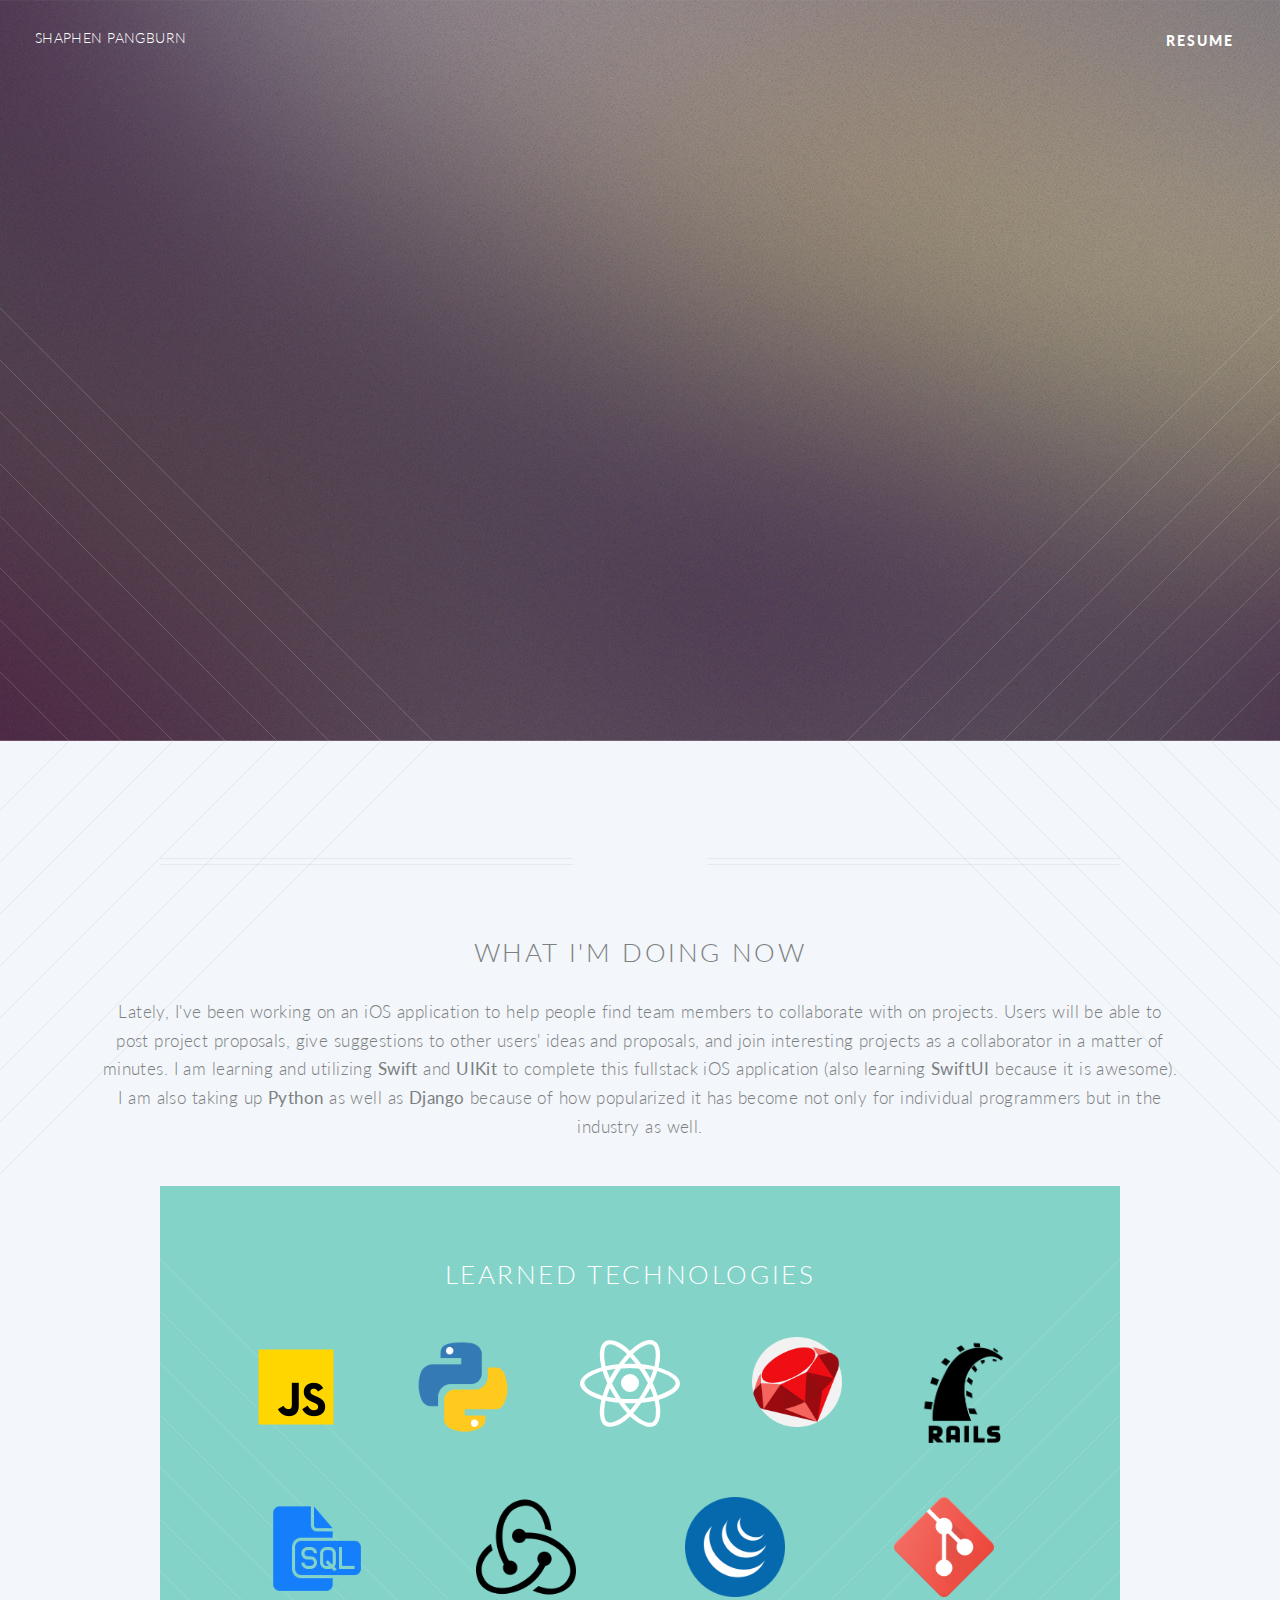
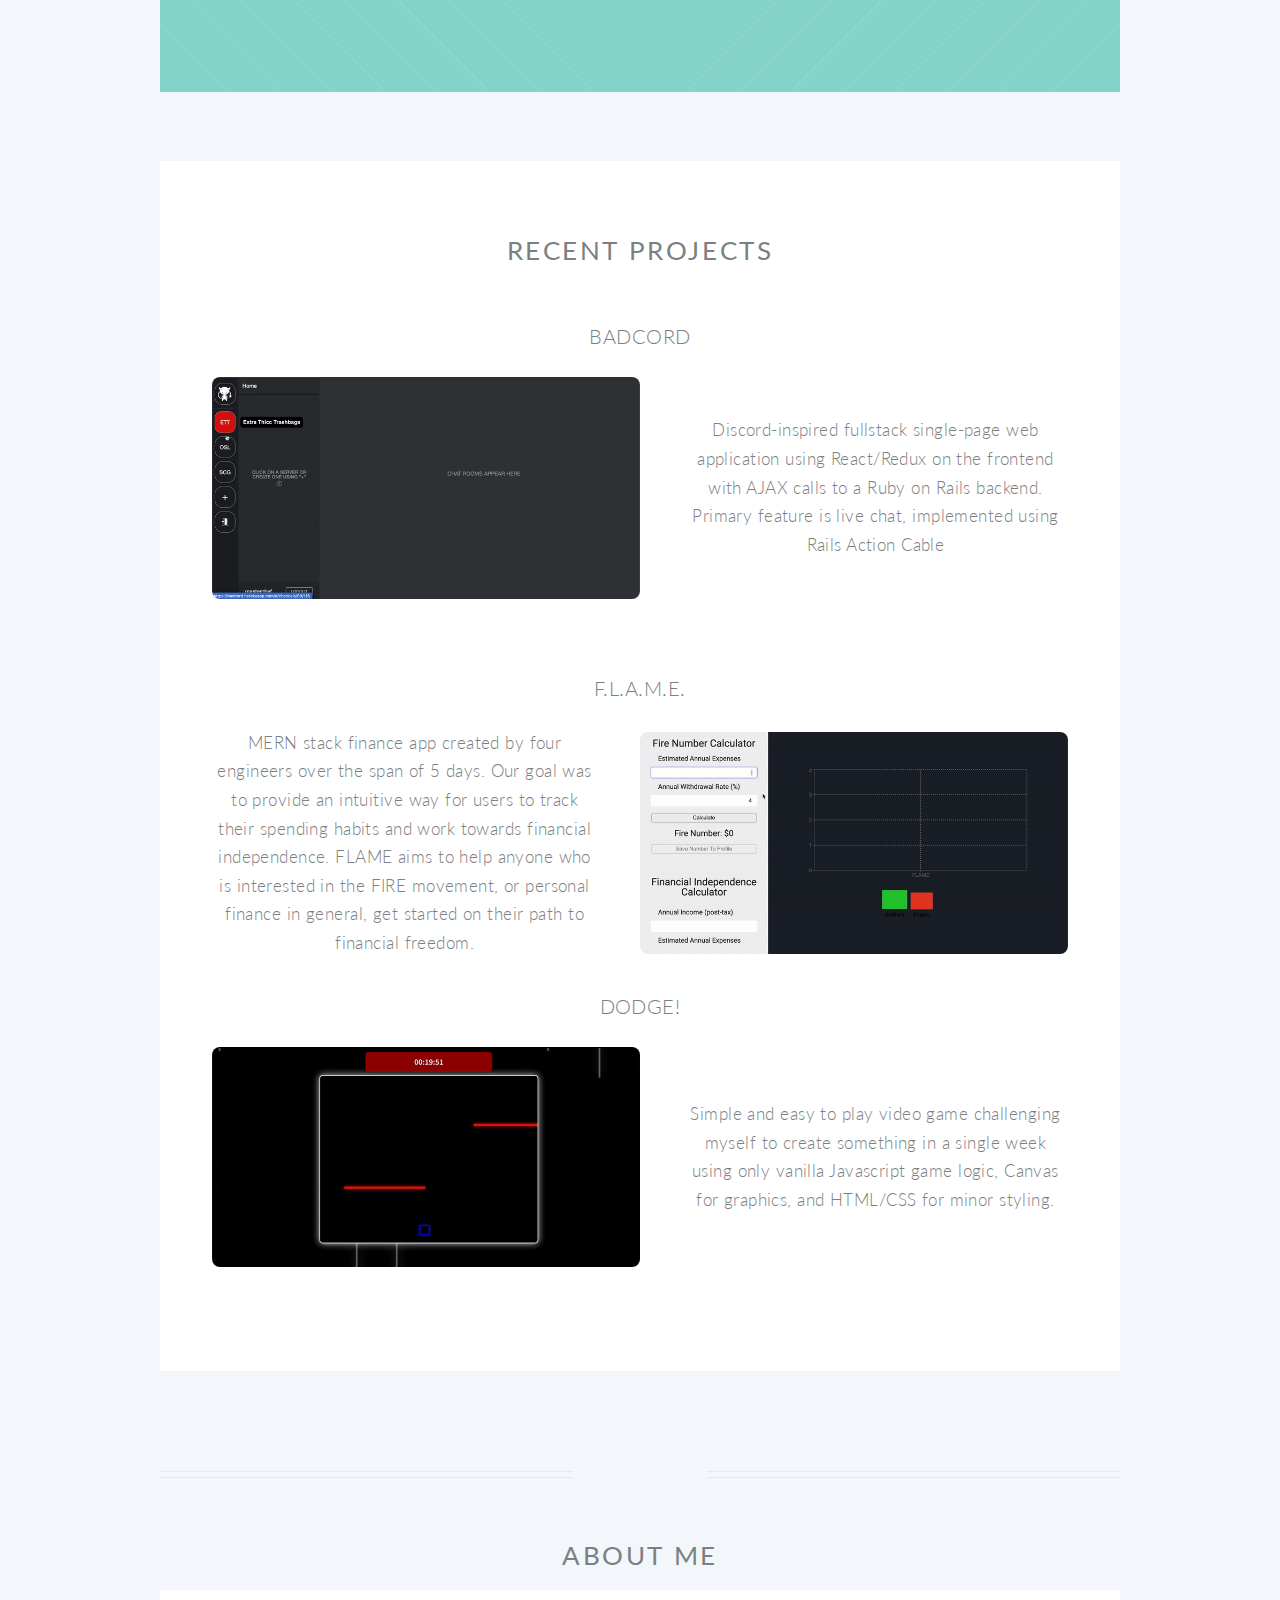
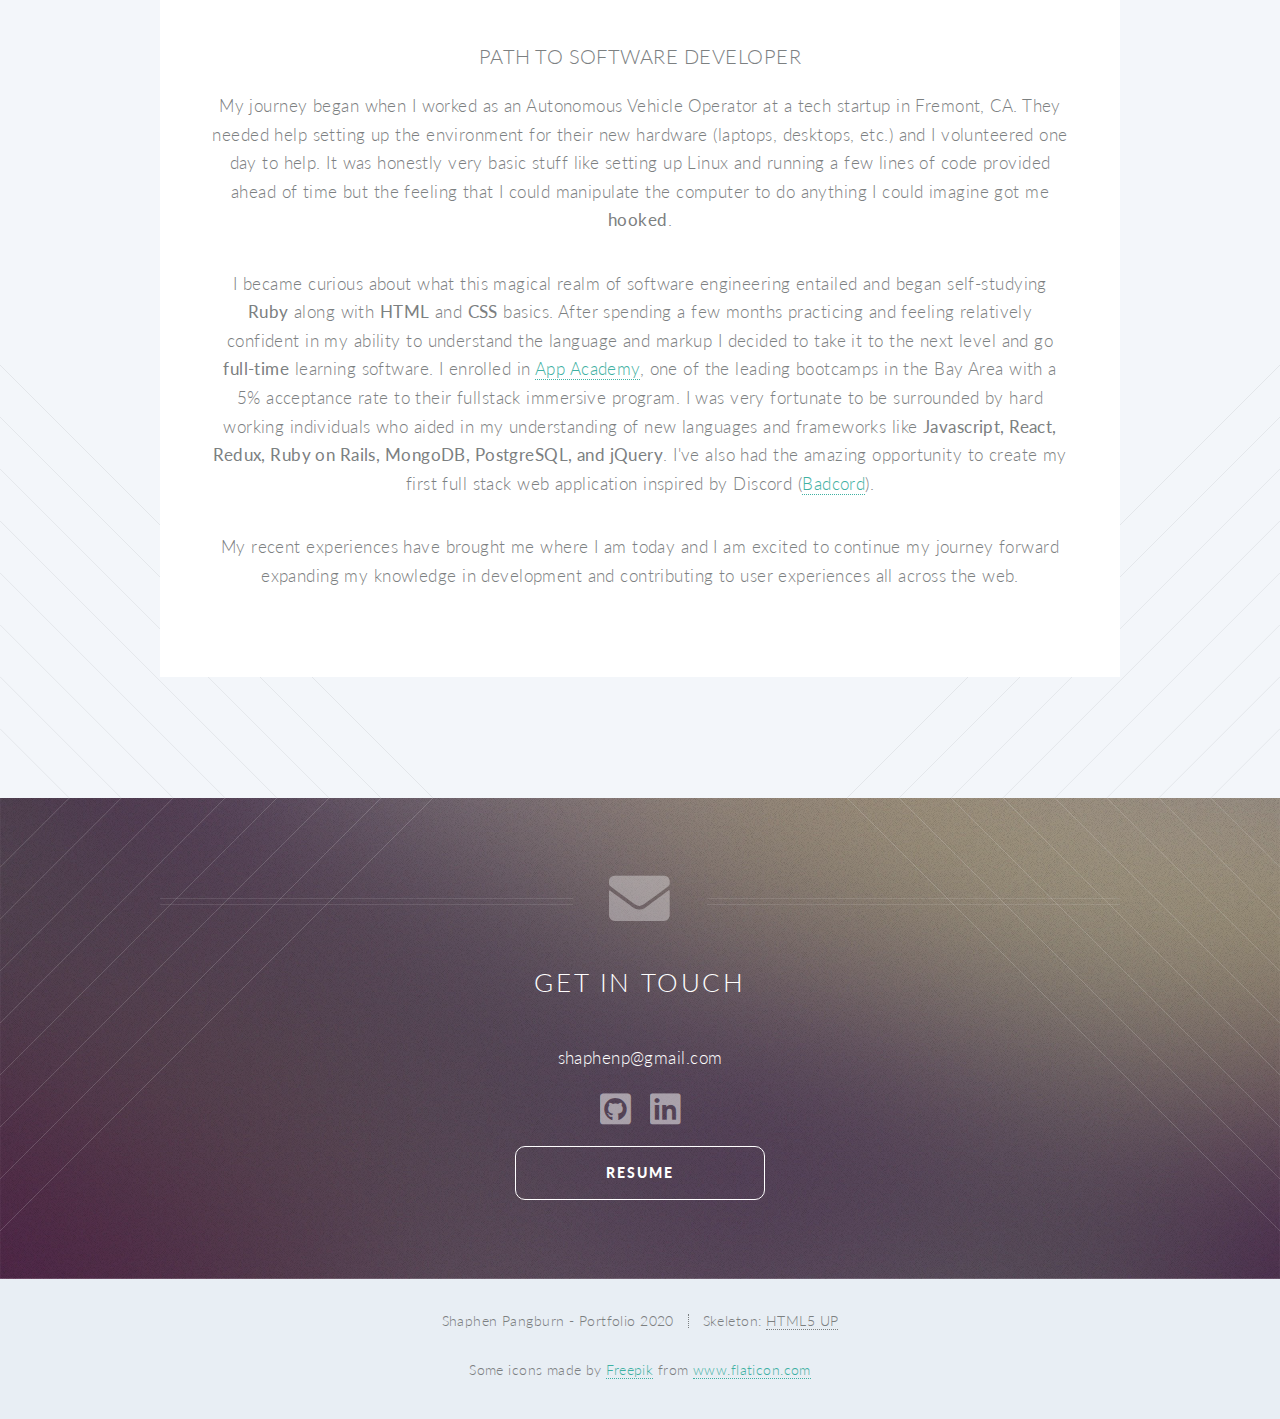
<file: index.html>
<!DOCTYPE HTML>
<html>
	<head>
		<title>Shaphen - Portfolio</title>
		<meta charset="utf-8" />
		<meta prefix="og: http://ogp.me/ns#" property="og:image" content="images/gifs/preview.gif" />
		<meta name="viewport" content="width=device-width, initial-scale=1, user-scalable=no" />
		<link rel="stylesheet" href="assets/css/main.css" />
		<link rel="stylesheet" href="assets/css/animations.css" />
		<link rel="stylesheet" href="https://cdnjs.cloudflare.com/ajax/libs/animate.css/4.0.0/animate.min.css" />
		<script src="https://ajax.googleapis.com/ajax/libs/jquery/3.5.1/jquery.min.js"></script>
		<noscript><link rel="stylesheet" href="assets/css/noscript.css" /></noscript>
	</head>
	<body class="index is-preload">
		<div id="page-wrapper">

			<!-- Header -->
				<header id="header" class="alt">
					<h1 id="logo"><a href="index.html"><span>Shaphen Pangburn</span></a></h1>
					<nav id="nav">
						<ul>
							<li><a href="https://drive.google.com/file/d/1FP2i3u7iIRhFswHuxL4iNy08w7GHtMGb/view?usp=sharing" target="_blank" class="button primary">Resume</a></li>
						</ul>
					</nav>
				</header>

			<!-- Banner -->
				<section id="banner">
					<div class="inner">

						<header>
							<h2>Software Developer</h2>
						</header>
						<div id="profile-content">
							<img id="profile-pic" src="images/portrait/profile.jpg" alt="profile">

							<p id="profile-description">Based in the San Francisco Bay Area. Specialized in frontend-related development such as React, Redux, Javascript, HTML and CSS. Loves dogs with a passion</p>
						</div>
						<footer>
							<ul class="buttons stacked">
								<li><a href="#main" class="button fit scrolly">Tell Me More</a></li>
							</ul>
						</footer>

					</div>

				</section>

			<!-- Main -->
				<article id="main">

					<header class="special container">
					</header>
					<div id="what-now-description">
						<h2 id="what-now1">What I'm doing now</h2>
						<p id="what-now2">Lately, I've been working on an iOS application to help people find team members to collaborate with on projects. Users will be able to post project proposals, 
							give suggestions to other users' ideas and proposals, and join interesting projects as a collaborator in a matter of minutes. 
							I am learning and utilizing <strong>Swift</strong> and <strong>UIKit</strong> to complete this fullstack iOS application (also learning <strong>SwiftUI</strong> because it is awesome). 
							I am also taking up <strong>Python</strong> as well as <strong>Django</strong> because of how popularized it has become not only for individual programmers but in the industry as well.</p>
					</div>

					<!-- One -->
						<section class="wrapper style2 container special-alt">
							<div class="row gtr-50">
								<div class="col-8 col-12-narrower">

									<header>
										<h2 id="technologies-text">Learned Technologies</h2>
									</header>
									<ul id="tech-list" class="featured-icons">
										<li id="tech-list-item">
											<img id="image-icon2" src="images/icons/icons8-javascript-100.png"></img>
											<div id="skill-box">
												<p id="skill-name">Javascript</p>
											</div>
										</li>
										<li id="tech-list-item">
											<img id="image-icon2" src="images/icons/python.png"></img>
											<div id="skill-box">
												<p id="skill-name">Python</p>
											</div>
										</li>
										<li id="tech-list-item">
											<span id="favicon" class="fab fa-react"></span>
											<div id="skill-box">
												<p id="skill-name">React</p>
											</div>
										</li>
										<li id="tech-list-item">
											<img id="image-icon" src="images/icons/ruby.png"></img>
											<div id="skill-box">
												<p id="skill-name">Ruby</p>
											</div>
										</li>
										<li id="tech-list-item">
											<img id="image-icon" src="images/icons/ruby_on_rails.png"></img>
											<div id="skill-box">
												<p id="skill-name">Ruby on Rails</p>
											</div>
										</li>
									</ul>
									<ul id="tech-list2" class="featured-icons">
										<li id="tech-list-item">
											<img id="image-icon2" src="images/icons/sql.png"></img>
											<div id="skill-box">
												<p id="skill-name">SQL</p>
											</div>
										</li>
										<li id="tech-list-item">
											<img id="image-icon2" src="images/icons/redux.png"></img>
											<div id="skill-box">											
												<p id="skill-name">Redux</p>
											</div>
										</li>
										<li id="tech-list-item">
											<img id="image-icon2" src="images/icons/jquery.png"></img>
											<div id="skill-box">											
												<p id="skill-name">jQuery</p>
											</div>
										</li>
										<li id="tech-list-item">
											<img id="image-icon2" src="images/icons/git.png"></img>
											<div id="skill-box">											
												<p id="skill-name">Git</p>
											</div>
										</li>
									</ul>
								</div>
							</div>
						</section>

					<!-- Three -->
						<section class="wrapper style3 container special">

							<header class="major">
								<h2><strong>Recent Projects</strong></h2>
							</header>

							<div class="row">
								<div class="col-6 col-12-narrower">
									<header id="project-header">
										<h3>Badcord</h3>
									</header>
									<section id="project-box">
										<a href="https://badcord.herokuapp.com/" target="_blank" id="first-project" class="image featured"><img id="project-image" src="images/gifs/badcord.gif" alt="" /></a>
										<p id="project-text" class="first-project-text">
											Discord-inspired fullstack single-page web application using React/Redux on the frontend 
											with AJAX calls to a Ruby on Rails backend. Primary feature is live chat, implemented using Rails Action Cable
										</p>
									</section>
								</div>
								<div class="col-6 col-12-narrower">
									<header id="project-header">
										<h3>F.L.A.M.E.</h3>
									</header>
									<section id="project-box-switch">
										<a href="https://blooming-castle-18262.herokuapp.com/" target="_blank" id="second-project" class="image featured"><img id="project-image" src="images/gifs/flame.gif" alt="" /></a>
											<p id="project-text" class="second-project-text">
												MERN stack finance app created by four engineers over the span of 5 days. Our goal was to provide an intuitive way for
												users to track their spending habits and work towards financial independence. FLAME aims to help anyone who is
												interested in the FIRE movement, or personal finance in general, get started on their path to financial freedom.
											</p>
									</section>

								</div>
							</div>
							<div class="row">
								<div class="col-6 col-12-narrower">

									<header id="project-header">
										<h3>Dodge!</h3>
									</header>
									<section id="project-box">
										<a href="https://shaphen.github.io/Dodge/" target="_blank" id="third-project" class="image featured"><img id="project-image" src="images/gifs/dodge.gif" alt="" /></a>
										<p id="project-text" class="third-project-text">
											Simple and easy to play video game challenging myself to create something in a single week using 
											only vanilla Javascript game logic, Canvas for graphics, and HTML/CSS for minor styling.
										</p>
									</section>

								</div>
							</div>
						</section>

						<header class="special container">
							<h2 id="about-me-title"><strong>About Me</strong></h2>
						</header>
						
						<!-- One -->
						<section class="wrapper style4 container">
						
							<!-- Content -->
							<div class="content">
								<section id="about-section">
									<header>
										<h3>Path to Software Developer</h3>
									</header>
									<p id="about-section1">My journey began when I worked as an Autonomous Vehicle Operator at a tech startup in Fremont, CA. They needed
										help setting up the environment for their new hardware (laptops, desktops, etc.) and I volunteered one day to
										help. It was honestly very basic stuff like setting up Linux and running a few lines of code provided ahead of
										time but the feeling that I could manipulate the computer to do anything I could imagine got me
										<strong>hooked</strong>.</p>
									<p id="about-section2">I became curious about what this magical realm of software engineering entailed and began self-studying
										<strong>Ruby</strong> along with <strong>HTML</strong> and <strong>CSS</strong> basics. After spending a few
										months practicing and feeling relatively confident in my ability to understand the language and markup I decided
										to take it to the next level and go <strong>full-time</strong> learning software. I enrolled in <a href="https://www.appacademy.io/" target="_blank">App Academy</a>, one
										of the leading bootcamps in the Bay Area with a 5% acceptance rate to their fullstack immersive program. I was
										very fortunate to be surrounded by hard working individuals who aided in my understanding of new languages and
										frameworks like <strong>Javascript, React, Redux, Ruby on Rails, MongoDB, PostgreSQL, and jQuery</strong>. I've
										also had the amazing opportunity to create my first full stack web application inspired by Discord (<a
											href="https://github.com/Shaphen/Badcord" target="_blank">Badcord</a>).</p>
									<p id="about-section3">My recent experiences have brought me where I am today and I am excited to continue my journey forward
										expanding my knowledge in development and contributing to user experiences all across the web.</p>
								</section>
							</div>
						
						</section>
				</article>

			<!-- CTA -->
				<section id="cta">

					<header class="special container">
							<span class="icon solid fa-envelope"></span>
							<h2>Get In Touch</h2>
					</header>

					<footer>
						<ul class="buttons" id="footer-contact">
							<li id="email-footer">shaphenp@gmail.com</li>
							<br>
							<li id="git-footer"><a id="git-link" href="https://github.com/Shaphen" target="_blank" class="social-link fab fa-github-square"></a></li>
							<li id="linked-footer"><a id="linked-link" href="https://www.linkedin.com/in/shaphen/" target="_blank" class="social-link fab fa-linkedin"></a></li>
							<li id="resume-footer"><a id="resume-link" href="https://drive.google.com/file/d/1aPGfpKbNZCLg81075Ts77S75vUp10yp1/view?usp=sharing" target="_blank" class="button primary">Resume</a></li>
						</ul>
					</footer>

				</section>

			<!-- Footer -->
				<footer id="footer">
					<!-- <details> -->
						<ul class="copyright">
							<li>Shaphen Pangburn - Portfolio 2020</li><li>Skeleton: <a href="http://html5up.net" target="_blank">HTML5 UP</a></li>
						</ul>
						<div id="freepik-credit">Some icons made by <a href="https://www.flaticon.com/authors/freepik" target="_blank" title="Freepik">Freepik</a> from <a
							href="https://www.flaticon.com/" target="_blank" title="Flaticon">www.flaticon.com</a></div>
					<!-- </details> -->
				</footer>

		</div>

		<!-- Scripts -->
			<script src="assets/js/jquery.min.js"></script>
			<script src="assets/js/jquery.dropotron.min.js"></script>
			<script src="assets/js/jquery.scrolly.min.js"></script>
			<script src="assets/js/jquery.scrollex.min.js"></script>
			<script src="assets/js/browser.min.js"></script>
			<script src="assets/js/breakpoints.min.js"></script>
			<script src="assets/js/util.js"></script>
			<script src="assets/js/main.js"></script>
			<script src="assets/js/animations.js"></script>

	</body>
</html>
</file>
<file: assets/css/animations.css>
.slide-right {
  animation: fadeInLeft;
  animation-duration: 0.8s;
}

.slide-left {
  animation: fadeInRight;
  animation-duration: 0.8s;
}

.fade-in {
  animation: fadeIn;
  animation-duration: 2s;
}

.fade-in-about {
  animation: fadeIn;
  animation-duration: 1s;
}

.fade-in-slower {
  animation: fadeIn;
  animation-duration: 2s;
}

.fade-in-bottom {
  animation: fadeInUp;
  animation-duration: 1s;
}

.zoom {
  animation: zoomIn;
  animation-duration: 1s;
}
</file>
<file: assets/css/noscript.css>
/*
	Twenty by HTML5 UP
	html5up.net | @ajlkn
	Free for personal and commercial use under the CCA 3.0 license (html5up.net/license)
*/

/* Banner */

	#banner .inner {
		opacity: 1;
	}
</file>
<file: assets/css/main.css>
@import url("fontawesome-all.min.css");
@import url("https://fonts.googleapis.com/css?family=Lato:300,400,900");

/*
	Twenty by HTML5 UP
	html5up.net | @ajlkn
	Free for personal and commercial use under the CCA 3.0 license (html5up.net/license)
*/

html, body, div, span, applet, object,
iframe, h1, h2, h3, h4, h5, h6, p, blockquote,
pre, a, abbr, acronym, address, big, cite,
code, del, dfn, em, img, ins, kbd, q, s, samp,
small, strike, strong, sub, sup, tt, var, b,
u, i, center, dl, dt, dd, ol, ul, li, fieldset,
form, label, legend, table, caption, tbody,
tfoot, thead, tr, th, td, article, aside,
canvas, details, embed, figure, figcaption,
footer, header, hgroup, menu, nav, output, ruby,
section, summary, time, mark, audio, video {
	margin: 0;
	padding: 0;
	border: 0;
	font-size: 100%;
	font: inherit;
	vertical-align: baseline;}

article, aside, details, figcaption, figure,
footer, header, hgroup, menu, nav, section {
	display: block;}

body {
	line-height: 1;
}

ol, ul {
	list-style: none;
}

blockquote, q {
	quotes: none;
}

	blockquote:before, blockquote:after, q:before, q:after {
		content: '';
		content: none;
	}

table {
	border-collapse: collapse;
	border-spacing: 0;
}

body {
	-webkit-text-size-adjust: none;
}

mark {
	background-color: transparent;
	color: inherit;
}

input::-moz-focus-inner {
	border: 0;
	padding: 0;
}

input, select, textarea {
	-moz-appearance: none;
	-webkit-appearance: none;
	-ms-appearance: none;
	appearance: none;
}

/* Basic */

	html {
		box-sizing: border-box;
	}

	*, *:before, *:after {
		box-sizing: inherit;
	}

	body {
		background: #f3f6fa;
	}

		body.is-preload *, body.is-preload *:before, body.is-preload *:after {
			-moz-animation: none !important;
			-webkit-animation: none !important;
			-ms-animation: none !important;
			animation: none !important;
			-moz-transition: none !important;
			-webkit-transition: none !important;
			-ms-transition: none !important;
			transition: none !important;
		}

	body, input, select, textarea {
		color: #7c8081;
		font-family: 'Lato', sans-serif;
		font-size: 15pt;
		font-weight: 300;
		letter-spacing: 0.025em;
		line-height: 1.75em;
	}

	a {
		-moz-transition: color 0.2s ease-in-out, border-color 0.2s ease-in-out, background-color 0.2s ease-in-out;
		-webkit-transition: color 0.2s ease-in-out, border-color 0.2s ease-in-out, background-color 0.2s ease-in-out;
		-ms-transition: color 0.2s ease-in-out, border-color 0.2s ease-in-out, background-color 0.2s ease-in-out;
		transition: color 0.2s ease-in-out, border-color 0.2s ease-in-out, background-color 0.2s ease-in-out;
		color: #3fb1a3;
		text-decoration: none;
		border-bottom: dotted 1px;
	}

		a:hover {
			border-bottom-color: transparent;
		}

	strong, b {
		font-weight: 400;
	}

	p, ul, ol, dl, table, blockquote {
		margin: 0 0 2em 0;
	}

	h1, h2, h3, h4, h5, h6 {
		color: inherit;
		font-weight: 300;
		line-height: 1.75em;
		margin-bottom: 1em;
		text-transform: uppercase;
	}

		h1 a, h2 a, h3 a, h4 a, h5 a, h6 a {
			color: inherit;
			text-decoration: none;
			border: 0;
		}

	h2 {
		font-size: 1.5em;
		letter-spacing: 0.1em;
	}

	h3 {
		font-size: 1.15em;
		letter-spacing: 0.025em;
	}

	sub {
		font-size: 0.8em;
		position: relative;
		top: 0.5em;
	}

	sup {
		font-size: 0.8em;
		position: relative;
		top: -0.5em;
	}

	hr {
		border-top: solid 1px rgba(124, 128, 129, 0.2);
		border: 0;
		margin-bottom: 1.5em;
	}

	blockquote {
		border-left: solid 0.5em rgba(124, 128, 129, 0.2);
		font-style: italic;
		padding: 1em 0 1em 2em;
	}

/* Container */

	.container {
		margin: 0 auto;
		max-width: 100%;
		width: 1400px;
	}

		.container.medium {
			width: 1050px;
		}

		@media screen and (max-width: 1680px) {

			.container {
				width: 1200px;
			}

				.container.medium {
					width: 900px;
				}

		}

		@media screen and (max-width: 1280px) {

			.container {
				width: 960px;
			}

				.container.medium {
					width: 735px;
				}

		}

		@media screen and (max-width: 980px) {

			.container {
				width: 95%;
			}

				.container.medium {
					width: 71.25%;
				}

		}

		@media screen and (max-width: 840px) {

			.container {
				width: 95%;
			}

				.container.medium {
					width: 95%;
				}

		}

		@media screen and (max-width: 736px) {

			.container {
				width: 100%;
			}

				.container.medium {
					width: 100%;
				}

		}

/* Row */

	.row {
		display: flex;
		flex-wrap: wrap;
		box-sizing: border-box;
		align-items: stretch;
	}

		.row > * {
			box-sizing: border-box;
		}

		.row.gtr-uniform > * > :last-child {
			margin-bottom: 0;
		}

		.row.aln-left {
			justify-content: flex-start;
		}

		.row.aln-center {
			justify-content: center;
		}

		.row.aln-right {
			justify-content: flex-end;
		}

		.row.aln-top {
			align-items: flex-start;
		}

		.row.aln-middle {
			align-items: center;
		}

		.row.aln-bottom {
			align-items: flex-end;
		}

		.row > .imp {
			order: -1;
		}

		.row > .col-1 {
			width: 8.33333%;
		}

		.row > .off-1 {
			margin-left: 8.33333%;
		}

		.row > .col-2 {
			width: 16.66667%;
		}

		.row > .off-2 {
			margin-left: 16.66667%;
		}

		.row > .col-3 {
			width: 25%;
		}

		.row > .off-3 {
			margin-left: 25%;
		}

		.row > .col-4 {
			width: 33.33333%;
		}

		.row > .off-4 {
			margin-left: 33.33333%;
		}

		.row > .col-5 {
			width: 41.66667%;
		}

		.row > .off-5 {
			margin-left: 41.66667%;
		}

		.row > .col-6 {
			width: 100%;
		}

		.row > .off-6 {
			margin-left: 50%;
		}

		.row > .col-7 {
			width: 58.33333%;
		}

		.row > .off-7 {
			margin-left: 58.33333%;
		}

		.row > .col-8 {
			width: 66.66667%;
		}

		.row > .off-8 {
			margin-left: 66.66667%;
		}

		.row > .col-9 {
			width: 75%;
		}

		.row > .off-9 {
			margin-left: 75%;
		}

		.row > .col-10 {
			width: 83.33333%;
		}

		.row > .off-10 {
			margin-left: 83.33333%;
		}

		.row > .col-11 {
			width: 91.66667%;
		}

		.row > .off-11 {
			margin-left: 91.66667%;
		}

		.row > .col-12 {
			width: 100%;
		}

		.row > .off-12 {
			margin-left: 100%;
		}

		.row.gtr-0 {
			margin-top: 0px;
			margin-left: 0px;
		}

			.row.gtr-0 > * {
				padding: 0px 0 0 0px;
			}

			.row.gtr-0.gtr-uniform {
				margin-top: 0px;
			}

				.row.gtr-0.gtr-uniform > * {
					padding-top: 0px;
				}

		.row.gtr-25 {
			margin-top: -12.5px;
			margin-left: -12.5px;
		}

			.row.gtr-25 > * {
				padding: 12.5px 0 0 12.5px;
			}

			.row.gtr-25.gtr-uniform {
				margin-top: -12.5px;
			}

				.row.gtr-25.gtr-uniform > * {
					padding-top: 12.5px;
				}

		.row.gtr-50 {
			margin-top: -25px;
			margin-left: -25px;
		}

			.row.gtr-50 > * {
				width: 100%;
				padding: 25px 0 0 25px;
			}

			.row.gtr-50.gtr-uniform {
				margin-top: -25px;
			}

				.row.gtr-50.gtr-uniform > * {
					padding-top: 25px;
				}

		.row {
			margin-top: -50px;
			margin-left: -50px;
		}

			.row > * {
				padding: 50px 0 0 50px;
			}

			.row.gtr-uniform {
				margin-top: -50px;
			}

				.row.gtr-uniform > * {
					padding-top: 50px;
				}

		.row.gtr-150 {
			margin-top: -75px;
			margin-left: -75px;
		}

			.row.gtr-150 > * {
				padding: 75px 0 0 75px;
			}

			.row.gtr-150.gtr-uniform {
				margin-top: -75px;
			}

				.row.gtr-150.gtr-uniform > * {
					padding-top: 75px;
				}

		.row.gtr-200 {
			margin-top: -100px;
			margin-left: -100px;
		}

			.row.gtr-200 > * {
				padding: 100px 0 0 100px;
			}

			.row.gtr-200.gtr-uniform {
				margin-top: -100px;
			}

				.row.gtr-200.gtr-uniform > * {
					padding-top: 100px;
				}

		@media screen and (max-width: 1680px) {

			.row {
				display: flex;
				flex-wrap: wrap;
				box-sizing: border-box;
				align-items: stretch;
			}

				.row > * {
					box-sizing: border-box;
				}

				.row.gtr-uniform > * > :last-child {
					margin-bottom: 0;
				}

				.row.aln-left {
					justify-content: flex-start;
				}

				.row.aln-center {
					justify-content: center;
				}

				.row.aln-right {
					justify-content: flex-end;
				}

				.row.aln-top {
					align-items: flex-start;
				}

				.row.aln-middle {
					align-items: center;
				}

				.row.aln-bottom {
					align-items: flex-end;
				}

				.row > .imp-wide {
					order: -1;
				}

				.row > .col-1-wide {
					width: 8.33333%;
				}

				.row > .off-1-wide {
					margin-left: 8.33333%;
				}

				.row > .col-2-wide {
					width: 16.66667%;
				}

				.row > .off-2-wide {
					margin-left: 16.66667%;
				}

				.row > .col-3-wide {
					width: 25%;
				}

				.row > .off-3-wide {
					margin-left: 25%;
				}

				.row > .col-4-wide {
					width: 33.33333%;
				}

				.row > .off-4-wide {
					margin-left: 33.33333%;
				}

				.row > .col-5-wide {
					width: 41.66667%;
				}

				.row > .off-5-wide {
					margin-left: 41.66667%;
				}

				.row > .col-6-wide {
					width: 50%;
				}

				.row > .off-6-wide {
					margin-left: 50%;
				}

				.row > .col-7-wide {
					width: 58.33333%;
				}

				.row > .off-7-wide {
					margin-left: 58.33333%;
				}

				.row > .col-8-wide {
					width: 66.66667%;
				}

				.row > .off-8-wide {
					margin-left: 66.66667%;
				}

				.row > .col-9-wide {
					width: 75%;
				}

				.row > .off-9-wide {
					margin-left: 75%;
				}

				.row > .col-10-wide {
					width: 83.33333%;
				}

				.row > .off-10-wide {
					margin-left: 83.33333%;
				}

				.row > .col-11-wide {
					width: 91.66667%;
				}

				.row > .off-11-wide {
					margin-left: 91.66667%;
				}

				.row > .col-12-wide {
					width: 100%;
				}

				.row > .off-12-wide {
					margin-left: 100%;
				}

				.row.gtr-0 {
					margin-top: 0px;
					margin-left: 0px;
				}

					.row.gtr-0 > * {
						padding: 0px 0 0 0px;
					}

					.row.gtr-0.gtr-uniform {
						margin-top: 0px;
					}

						.row.gtr-0.gtr-uniform > * {
							padding-top: 0px;
						}

				.row.gtr-25 {
					margin-top: -10px;
					margin-left: -10px;
				}

					.row.gtr-25 > * {
						padding: 10px 0 0 10px;
					}

					.row.gtr-25.gtr-uniform {
						margin-top: -10px;
					}

						.row.gtr-25.gtr-uniform > * {
							padding-top: 10px;
						}

				.row.gtr-50 {
					margin-top: -20px;
					margin-left: -20px;
				}
				
					.row.gtr-50 > * {
						width: 100%;
						padding: 20px 0 0 20px;
					}

					.row.gtr-50.gtr-uniform {
						margin-top: -20px;
					}

						.row.gtr-50.gtr-uniform > * {
							padding-top: 20px;
						}

				.row {
					margin-top: -40px;
					margin-left: -40px;
				}

					.row > * {
						padding: 40px 0 0 40px;
					}

					.row.gtr-uniform {
						margin-top: -40px;
					}

						.row.gtr-uniform > * {
							padding-top: 40px;
						}

				.row.gtr-150 {
					margin-top: -60px;
					margin-left: -60px;
				}

					.row.gtr-150 > * {
						padding: 60px 0 0 60px;
					}

					.row.gtr-150.gtr-uniform {
						margin-top: -60px;
					}

						.row.gtr-150.gtr-uniform > * {
							padding-top: 60px;
						}

				.row.gtr-200 {
					margin-top: -80px;
					margin-left: -80px;
				}

					.row.gtr-200 > * {
						padding: 80px 0 0 80px;
					}

					.row.gtr-200.gtr-uniform {
						margin-top: -80px;
					}

						.row.gtr-200.gtr-uniform > * {
							padding-top: 80px;
						}

		}

		@media screen and (max-width: 1280px) {

			.row {
				display: flex;
				flex-wrap: wrap;
				box-sizing: border-box;
				align-items: stretch;
			}

				.row > * {
					box-sizing: border-box;
				}

				.row.gtr-uniform > * > :last-child {
					margin-bottom: 0;
				}

				.row.aln-left {
					justify-content: flex-start;
				}

				.row.aln-center {
					justify-content: center;
				}

				.row.aln-right {
					justify-content: flex-end;
				}

				.row.aln-top {
					align-items: flex-start;
				}

				.row.aln-middle {
					align-items: center;
				}

				.row.aln-bottom {
					align-items: flex-end;
				}

				.row > .imp-normal {
					order: -1;
				}

				.row > .col-1-normal {
					width: 8.33333%;
				}

				.row > .off-1-normal {
					margin-left: 8.33333%;
				}

				.row > .col-2-normal {
					width: 16.66667%;
				}

				.row > .off-2-normal {
					margin-left: 16.66667%;
				}

				.row > .col-3-normal {
					width: 25%;
				}

				.row > .off-3-normal {
					margin-left: 25%;
				}

				.row > .col-4-normal {
					width: 33.33333%;
				}

				.row > .off-4-normal {
					margin-left: 33.33333%;
				}

				.row > .col-5-normal {
					width: 41.66667%;
				}

				.row > .off-5-normal {
					margin-left: 41.66667%;
				}

				.row > .col-6-normal {
					width: 100%;
				}

				.row > .off-6-normal {
					margin-left: 50%;
				}

				.row > .col-7-normal {
					width: 58.33333%;
				}

				.row > .off-7-normal {
					margin-left: 58.33333%;
				}

				.row > .col-8-normal {
					width: 66.66667%;
				}

				.row > .off-8-normal {
					margin-left: 66.66667%;
				}

				.row > .col-9-normal {
					width: 75%;
				}

				.row > .off-9-normal {
					margin-left: 75%;
				}

				.row > .col-10-normal {
					width: 83.33333%;
				}

				.row > .off-10-normal {
					margin-left: 83.33333%;
				}

				.row > .col-11-normal {
					width: 91.66667%;
				}

				.row > .off-11-normal {
					margin-left: 91.66667%;
				}

				.row > .col-12-normal {
					width: 100%;
				}

				.row > .off-12-normal {
					margin-left: 100%;
				}

				.row.gtr-0 {
					margin-top: 0px;
					margin-left: 0px;
				}

					.row.gtr-0 > * {
						padding: 0px 0 0 0px;
					}

					.row.gtr-0.gtr-uniform {
						margin-top: 0px;
					}

						.row.gtr-0.gtr-uniform > * {
							padding-top: 0px;
						}

				.row.gtr-25 {
					margin-top: -10px;
					margin-left: -10px;
				}

					.row.gtr-25 > * {
						padding: 10px 0 0 10px;
					}

					.row.gtr-25.gtr-uniform {
						margin-top: -10px;
					}

						.row.gtr-25.gtr-uniform > * {
							padding-top: 10px;
						}

				.row.gtr-50 {
					width: 100%;
					margin-top: -20px;
					margin-left: -20px;
				}

					.row.gtr-50 > * {
						padding: 20px 0 0 20px;
						width: 100%;
					}

					.row.gtr-50.gtr-uniform {
						margin-top: -20px;
					}

						.row.gtr-50.gtr-uniform > * {
							padding-top: 20px;
						}

				.row {
					margin-top: -40px;
					margin-left: -40px;
				}

					.row > * {
						padding: 40px 0 0 40px;
					}

					.row.gtr-uniform {
						margin-top: -40px;
					}

						.row.gtr-uniform > * {
							padding-top: 40px;
						}

				.row.gtr-150 {
					margin-top: -60px;
					margin-left: -60px;
				}

					.row.gtr-150 > * {
						padding: 60px 0 0 60px;
					}

					.row.gtr-150.gtr-uniform {
						margin-top: -60px;
					}

						.row.gtr-150.gtr-uniform > * {
							padding-top: 60px;
						}

				.row.gtr-200 {
					margin-top: -80px;
					margin-left: -80px;
				}

					.row.gtr-200 > * {
						padding: 80px 0 0 80px;
					}

					.row.gtr-200.gtr-uniform {
						margin-top: -80px;
					}

						.row.gtr-200.gtr-uniform > * {
							padding-top: 80px;
						}

		}

		@media screen and (max-width: 980px) {

			.row {
				display: flex;
				flex-wrap: wrap;
				box-sizing: border-box;
				align-items: stretch;
			}

				.row > * {
					box-sizing: border-box;
				}

				.row.gtr-uniform > * > :last-child {
					margin-bottom: 0;
				}

				.row.aln-left {
					justify-content: flex-start;
				}

				.row.aln-center {
					justify-content: center;
				}

				.row.aln-right {
					justify-content: flex-end;
				}

				.row.aln-top {
					align-items: flex-start;
				}

				.row.aln-middle {
					align-items: center;
				}

				.row.aln-bottom {
					align-items: flex-end;
				}

				.row > .imp-narrow {
					order: -1;
				}

				.row > .col-1-narrow {
					width: 8.33333%;
				}

				.row > .off-1-narrow {
					margin-left: 8.33333%;
				}

				.row > .col-2-narrow {
					width: 16.66667%;
				}

				.row > .off-2-narrow {
					margin-left: 16.66667%;
				}

				.row > .col-3-narrow {
					width: 25%;
				}

				.row > .off-3-narrow {
					margin-left: 25%;
				}

				.row > .col-4-narrow {
					width: 33.33333%;
				}

				.row > .off-4-narrow {
					margin-left: 33.33333%;
				}

				.row > .col-5-narrow {
					width: 41.66667%;
				}

				.row > .off-5-narrow {
					margin-left: 41.66667%;
				}

				.row > .col-6-narrow {
					width: 100%;
				}

				.row > .off-6-narrow {
					margin-left: 50%;
				}

				.row > .col-7-narrow {
					width: 58.33333%;
				}

				.row > .off-7-narrow {
					margin-left: 58.33333%;
				}

				.row > .col-8-narrow {
					width: 66.66667%;
				}

				.row > .off-8-narrow {
					margin-left: 66.66667%;
				}

				.row > .col-9-narrow {
					width: 75%;
				}

				.row > .off-9-narrow {
					margin-left: 75%;
				}

				.row > .col-10-narrow {
					width: 83.33333%;
				}

				.row > .off-10-narrow {
					margin-left: 83.33333%;
				}

				.row > .col-11-narrow {
					width: 91.66667%;
				}

				.row > .off-11-narrow {
					margin-left: 91.66667%;
				}

				.row > .col-12-narrow {
					width: 100%;
				}

				.row > .off-12-narrow {
					margin-left: 100%;
				}

				.row.gtr-0 {
					margin-top: 0px;
					margin-left: 0px;
				}

					.row.gtr-0 > * {
						padding: 0px 0 0 0px;
					}

					.row.gtr-0.gtr-uniform {
						margin-top: 0px;
					}

						.row.gtr-0.gtr-uniform > * {
							padding-top: 0px;
						}

				.row.gtr-25 {
					margin-top: -7.5px;
					margin-left: -7.5px;
				}

					.row.gtr-25 > * {
						padding: 7.5px 0 0 7.5px;
					}

					.row.gtr-25.gtr-uniform {
						margin-top: -7.5px;
					}

						.row.gtr-25.gtr-uniform > * {
							padding-top: 7.5px;
						}

				.row.gtr-50 {
					margin-top: -15px;
					margin-left: -15px;
				}

					.row.gtr-50 > * {
						width: 100%;
						padding: 15px 0 0 15px;
					}

					.row.gtr-50.gtr-uniform {
						margin-top: -15px;
					}

						.row.gtr-50.gtr-uniform > * {
							padding-top: 15px;
						}

				.row {
					margin-top: -30px;
					margin-left: -30px;
				}

					.row > * {
						padding: 30px 0 0 30px;
					}

					.row.gtr-uniform {
						margin-top: -30px;
					}

						.row.gtr-uniform > * {
							padding-top: 30px;
						}

				.row.gtr-150 {
					margin-top: -45px;
					margin-left: -45px;
				}

					.row.gtr-150 > * {
						padding: 45px 0 0 45px;
					}

					.row.gtr-150.gtr-uniform {
						margin-top: -45px;
					}

						.row.gtr-150.gtr-uniform > * {
							padding-top: 45px;
						}

				.row.gtr-200 {
					margin-top: -60px;
					margin-left: -60px;
				}

					.row.gtr-200 > * {
						padding: 60px 0 0 60px;
					}

					.row.gtr-200.gtr-uniform {
						margin-top: -60px;
					}

						.row.gtr-200.gtr-uniform > * {
							padding-top: 60px;
						}

		}

		@media screen and (max-width: 840px) {

			.row {
				display: flex;
				flex-wrap: wrap;
				box-sizing: border-box;
				align-items: stretch;
			}

				.row > * {
					box-sizing: border-box;
				}

				.row.gtr-uniform > * > :last-child {
					margin-bottom: 0;
				}

				.row.aln-left {
					justify-content: flex-start;
				}

				.row.aln-center {
					justify-content: center;
				}

				.row.aln-right {
					justify-content: flex-end;
				}

				.row.aln-top {
					align-items: flex-start;
				}

				.row.aln-middle {
					align-items: center;
				}

				.row.aln-bottom {
					align-items: flex-end;
				}

				.row > .imp-narrower {
					order: -1;
				}

				.row > .col-1-narrower {
					width: 8.33333%;
				}

				.row > .off-1-narrower {
					margin-left: 8.33333%;
				}

				.row > .col-2-narrower {
					width: 16.66667%;
				}

				.row > .off-2-narrower {
					margin-left: 16.66667%;
				}

				.row > .col-3-narrower {
					width: 25%;
				}

				.row > .off-3-narrower {
					margin-left: 25%;
				}

				.row > .col-4-narrower {
					width: 33.33333%;
				}

				.row > .off-4-narrower {
					margin-left: 33.33333%;
				}

				.row > .col-5-narrower {
					width: 41.66667%;
				}

				.row > .off-5-narrower {
					margin-left: 41.66667%;
				}

				.row > .col-6-narrower {
					width: 100%;
				}

				.row > .off-6-narrower {
					margin-left: 50%;
				}

				.row > .col-7-narrower {
					width: 58.33333%;
				}

				.row > .off-7-narrower {
					margin-left: 58.33333%;
				}

				.row > .col-8-narrower {
					width: 66.66667%;
				}

				.row > .off-8-narrower {
					margin-left: 66.66667%;
				}

				.row > .col-9-narrower {
					width: 75%;
				}

				.row > .off-9-narrower {
					margin-left: 75%;
				}

				.row > .col-10-narrower {
					width: 83.33333%;
				}

				.row > .off-10-narrower {
					margin-left: 83.33333%;
				}

				.row > .col-11-narrower {
					width: 91.66667%;
				}

				.row > .off-11-narrower {
					margin-left: 91.66667%;
				}

				.row > .col-12-narrower {
					width: 100%;
				}

				.row > .off-12-narrower {
					margin-left: 100%;
				}

				.row.gtr-0 {
					margin-top: 0px;
					margin-left: 0px;
				}

					.row.gtr-0 > * {
						padding: 0px 0 0 0px;
					}

					.row.gtr-0.gtr-uniform {
						margin-top: 0px;
					}

						.row.gtr-0.gtr-uniform > * {
							padding-top: 0px;
						}

				.row.gtr-25 {
					margin-top: -7.5px;
					margin-left: -7.5px;
				}

					.row.gtr-25 > * {
						padding: 7.5px 0 0 7.5px;
					}

					.row.gtr-25.gtr-uniform {
						margin-top: -7.5px;
					}

						.row.gtr-25.gtr-uniform > * {
							padding-top: 7.5px;
						}

				.row.gtr-50 {
					margin-top: -15px;
					margin-left: -15px;
				}

					.row.gtr-50 > * {
						padding: 15px 0 0 15px;
					}

					.row.gtr-50.gtr-uniform {
						margin-top: -15px;
					}

						.row.gtr-50.gtr-uniform > * {
							padding-top: 15px;
						}

				.row {
					margin-top: -30px;
					margin-left: -30px;
				}

					.row > * {
						padding: 30px 0 0 30px;
					}

					.row.gtr-uniform {
						margin-top: -30px;
					}

						.row.gtr-uniform > * {
							padding-top: 30px;
						}

				.row.gtr-150 {
					margin-top: -45px;
					margin-left: -45px;
				}

					.row.gtr-150 > * {
						padding: 45px 0 0 45px;
					}

					.row.gtr-150.gtr-uniform {
						margin-top: -45px;
					}

						.row.gtr-150.gtr-uniform > * {
							padding-top: 45px;
						}

				.row.gtr-200 {
					margin-top: -60px;
					margin-left: -60px;
				}

					.row.gtr-200 > * {
						padding: 60px 0 0 60px;
					}

					.row.gtr-200.gtr-uniform {
						margin-top: -60px;
					}

						.row.gtr-200.gtr-uniform > * {
							padding-top: 60px;
						}

		}

		@media screen and (max-width: 736px) {

			.row {
				display: flex;
				flex-wrap: wrap;
				box-sizing: border-box;
				align-items: stretch;
			}

				.row > * {
					box-sizing: border-box;
				}

				.row.gtr-uniform > * > :last-child {
					margin-bottom: 0;
				}

				.row.aln-left {
					justify-content: flex-start;
				}

				.row.aln-center {
					justify-content: center;
				}

				.row.aln-right {
					justify-content: flex-end;
				}

				.row.aln-top {
					align-items: flex-start;
				}

				.row.aln-middle {
					align-items: center;
				}

				.row.aln-bottom {
					align-items: flex-end;
				}

				.row > .imp-mobile {
					order: -1;
				}

				.row > .col-1-mobile {
					width: 8.33333%;
				}

				.row > .off-1-mobile {
					margin-left: 8.33333%;
				}

				.row > .col-2-mobile {
					width: 16.66667%;
				}

				.row > .off-2-mobile {
					margin-left: 16.66667%;
				}

				.row > .col-3-mobile {
					width: 25%;
				}

				.row > .off-3-mobile {
					margin-left: 25%;
				}

				.row > .col-4-mobile {
					width: 33.33333%;
				}

				.row > .off-4-mobile {
					margin-left: 33.33333%;
				}

				.row > .col-5-mobile {
					width: 41.66667%;
				}

				.row > .off-5-mobile {
					margin-left: 41.66667%;
				}

				.row > .col-6-mobile {
					width: 100%;
				}

				.row > .off-6-mobile {
					margin-left: 50%;
				}

				.row > .col-7-mobile {
					width: 58.33333%;
				}

				.row > .off-7-mobile {
					margin-left: 58.33333%;
				}

				.row > .col-8-mobile {
					width: 66.66667%;
				}

				.row > .off-8-mobile {
					margin-left: 66.66667%;
				}

				.row > .col-9-mobile {
					width: 75%;
				}

				.row > .off-9-mobile {
					margin-left: 75%;
				}

				.row > .col-10-mobile {
					width: 83.33333%;
				}

				.row > .off-10-mobile {
					margin-left: 83.33333%;
				}

				.row > .col-11-mobile {
					width: 91.66667%;
				}

				.row > .off-11-mobile {
					margin-left: 91.66667%;
				}

				.row > .col-12-mobile {
					width: 100%;
				}

				.row > .off-12-mobile {
					margin-left: 100%;
				}

				.row.gtr-0 {
					margin-top: 0px;
					margin-left: 0px;
				}

					.row.gtr-0 > * {
						padding: 0px 0 0 0px;
					}

					.row.gtr-0.gtr-uniform {
						margin-top: 0px;
					}

						.row.gtr-0.gtr-uniform > * {
							padding-top: 0px;
						}

				.row.gtr-25 {
					margin-top: -7.5px;
					margin-left: -7.5px;
				}

					.row.gtr-25 > * {
						padding: 7.5px 0 0 7.5px;
					}

					.row.gtr-25.gtr-uniform {
						margin-top: -7.5px;
					}

						.row.gtr-25.gtr-uniform > * {
							padding-top: 7.5px;
						}

				.row.gtr-50 {
					margin-top: -15px;
					margin-left: -15px;
				}

					.row.gtr-50 > * {
						padding: 15px 0 0 15px;
					}

					.row.gtr-50.gtr-uniform {
						margin-top: -15px;
					}

						.row.gtr-50.gtr-uniform > * {
							padding-top: 15px;
						}

				.row {
					margin-top: -30px;
					margin-left: -30px;
				}

					.row > * {
						padding: 30px 0 0 30px;
					}

					.row.gtr-uniform {
						margin-top: -30px;
					}

						.row.gtr-uniform > * {
							padding-top: 30px;
						}

				.row.gtr-150 {
					margin-top: -45px;
					margin-left: -45px;
				}

					.row.gtr-150 > * {
						padding: 45px 0 0 45px;
					}

					.row.gtr-150.gtr-uniform {
						margin-top: -45px;
					}

						.row.gtr-150.gtr-uniform > * {
							padding-top: 45px;
						}

				.row.gtr-200 {
					margin-top: -60px;
					margin-left: -60px;
				}

					.row.gtr-200 > * {
						padding: 60px 0 0 60px;
					}

					.row.gtr-200.gtr-uniform {
						margin-top: -60px;
					}

						.row.gtr-200.gtr-uniform > * {
							padding-top: 60px;
						}

		}

/* Section/Article */

	section.special, article.special {
		text-align: center;
	}

	header.major {
		padding-bottom: 2em;
	}

	header.special {
		padding-top: 7em;
		position: relative;
		text-align: center;
	}

		header.special:before, header.special:after {
			border-bottom: solid 1.5px;
			border-top: solid 1.5px;
			content: '';
			height: 7px;
			opacity: 0.1;
			position: absolute;
			top: 1.75em;
			width: 43%;
		}

		header.special:before {
			left: 0;
		}

		header.special:after {
			right: 0;
		}

		header.special h2 {
			margin-bottom: 0;
		}

		header.special h2 + p {
			margin-bottom: 0;
			padding-top: 1.5em;
		}

		header.special .icon {
			cursor: default;
			height: 7em;
			left: 0;
			position: absolute;
			text-align: center;
			top: 1em;
			width: 100%;
		}

			header.special .icon:before {
				font-size: 3.5em;
				opacity: 0.35;
			}

	footer > :last-child {
		margin-bottom: 0;
	}

	footer.major {
		padding-top: 3em;
	}

/* Form */

	input[type="text"],
	input[type="password"],
	input[type="email"],
	textarea {
		-moz-transition: background-color 0.2s ease-in-out, border-color 0.2s ease-in-out;
		-webkit-transition: background-color 0.2s ease-in-out, border-color 0.2s ease-in-out;
		-ms-transition: background-color 0.2s ease-in-out, border-color 0.2s ease-in-out;
		transition: background-color 0.2s ease-in-out, border-color 0.2s ease-in-out;
		-moz-appearance: none;
		-webkit-appearance: none;
		-ms-appearance: none;
		appearance: none;
		background: none;
		border: solid 1px rgba(124, 128, 129, 0.2);
		border-radius: 0;
		color: inherit;
		display: block;
		padding: 0.75em;
		text-decoration: none;
		width: 100%;
		outline: 0;
	}

		input[type="text"]:focus,
		input[type="password"]:focus,
		input[type="email"]:focus,
		textarea:focus {
			border-color: #83d3c9;
		}

	input[type="text"],
	input[type="password"],
	input[type="email"] {
		line-height: 1em;
	}

	::-webkit-input-placeholder {
		color: inherit;
		opacity: 0.5;
		position: relative;
		top: 3px;
	}

	:-moz-placeholder {
		color: inherit;
		opacity: 0.5;
	}

	::-moz-placeholder {
		color: inherit;
		opacity: 0.5;
	}

	:-ms-input-placeholder {
		color: inherit;
		opacity: 0.5;
	}

/* Image */

	.image {
		border: 0;
		position: relative;
	}

		.image:before {
			/* background: url("images/overlay.png"); */
			content: '';
			height: 100%;
			left: 0;
			position: absolute;
			top: 0;
			width: 100%;
		}

		.image.fit {
			display: block;
		}

			.image.fit img {
				display: block;
				width: 100%;
			}

		.image.featured {
			display: block;
			margin: 0 0 2em 0;
			width: 50%;
		}

			.image.featured img {
				display: block;
				width: 100%;
			}

/* Icon */

	.icon {
		text-decoration: none;
		position: relative;
	}

		.icon:before {
			-moz-osx-font-smoothing: grayscale;
			-webkit-font-smoothing: antialiased;
			display: inline-block;
			font-style: normal;
			font-variant: normal;
			text-rendering: auto;
			line-height: 1;
			text-transform: none !important;
			font-family: 'Font Awesome 5 Free';
			font-weight: 400;
		}

		.icon.solid:before {
			font-weight: 900;
		}

		.icon:before {
			line-height: inherit;
		}

		.icon.brands:before {
			font-family: 'Font Awesome 5 Brands';
		}

		.icon.circle {
			-moz-transition: all 0.2s ease-in-out;
			-webkit-transition: all 0.2s ease-in-out;
			-ms-transition: all 0.2s ease-in-out;
			transition: all 0.2s ease-in-out;
			border: 0;
			border-radius: 100%;
			display: inline-block;
			font-size: 1.25em;
			height: 2.25em;
			left: 0;
			line-height: 2.25em;
			text-align: center;
			text-decoration: none;
			top: 0;
			width: 2.25em;
		}

			.icon.circle:hover {
				top: -0.2em;
			}

			.icon.circle.fa-twitter {
				background: #70aecd;
				color: #fff;
			}

				.icon.circle.fa-twitter:hover {
					background: #7fb7d2;
				}

			.icon.circle.fa-facebook-f {
				background: #7490c3;
				color: #fff;
			}

				.icon.circle.fa-facebook-f:hover {
					background: #829bc9;
				}

			.icon.circle.fa-google-plus-g {
				background: #db6b67;
				color: #fff;
			}

				.icon.circle.fa-google-plus-g:hover {
					background: #df7b77;
				}

			.icon.circle.fa-github {
				background: #dcad8b;
				color: #fff;
			}

				.icon.circle.fa-github:hover {
					background: #e1b89b;
				}

			.icon.circle.fa-dribbble {
				background: #da83ae;
				color: #fff;
			}

				.icon.circle.fa-dribbble:hover {
					background: #df93b8;
				}

		.icon.featured {
			cursor: default;
			display: block;
			margin: 0 0 1.5em 0;
			opacity: 0.35;
			text-align: center;
		}

			.icon.featured:before {
				font-size: 5em;
				line-height: 1em;
			}

		.icon > .label {
			display: none;
		}

/* List */

	ol {
		list-style: decimal;
		padding-left: 1.25em;
	}

		ol li {
			padding-left: 0.25em;
		}

	ul {
		list-style: disc;
		padding-left: 1em;
	}

		/* ul li { */
			/* padding-left: 0.5em; */
		/* } */

/* Icons */

	ul.icons {
		list-style: none;
		padding-left: 0;
		cursor: default;
	}

		ul.icons li {
			display: inline-block;
			line-height: 1em;
			padding-left: 0.5em;
		}

			ul.icons li:first-child {
				padding-left: 0;
			}

/* Featured Icons */

	ul.featured-icons {
		cursor: default;
		margin: -0.75em 0 0 0;
		/* opacity: 0.85; */
		overflow: hidden;
		position: relative;
		list-style: none;
		padding-left: 0;
	}

		ul.featured-icons li {
			display: block;
			float: left;
			text-align: center;
			width: 25%;
			padding-left: 0;
			margin-bottom: 1em;
		}

			ul.featured-icons li .icon {
				display: inline-block;
				font-size: 5.5em;
				height: 1em;
				line-height: 1.5em;
				width: 1em;
			}

/* Buttons */

	ul.buttons {
		cursor: default;
		list-style: none;
		padding-left: 0;
	}

		ul.buttons:last-child {
			margin-bottom: 0;
		}

		ul.buttons li {
			display: inline-block;
			/* padding: 0 0 0 1.5em; */
		}

			ul.buttons li:first-child {
				padding: 0;
			}

		ul.buttons.stacked li {
			display: block;
			padding: 1.5em 0 0 0;
		}

			ul.buttons.stacked li:first-child {
				padding: 0;
			}

/* Table */

	table {
		width: 100%;
	}

		table.default {
			width: 100%;
		}

			table.default tbody tr {
				border-bottom: solid 1px rgba(124, 128, 129, 0.2);
			}

			table.default td {
				padding: 0.5em 1em 0.5em 1em;
			}

			table.default th {
				font-weight: 400;
				padding: 0.5em 1em 0.5em 1em;
				text-align: left;
			}

			table.default thead {
				background: #7c8081;
				color: #fff;
			}

/* Button */

	input[type="button"],
	input[type="submit"],
	input[type="reset"],
	button,
	.button {
		-moz-appearance: none;
		-webkit-appearance: none;
		-ms-appearance: none;
		appearance: none;
		-moz-transition: color 0.2s ease-in-out, border-color 0.2s ease-in-out, background-color 0.2s ease-in-out;
		-webkit-transition: color 0.2s ease-in-out, border-color 0.2s ease-in-out, background-color 0.2s ease-in-out;
		-ms-transition: color 0.2s ease-in-out, border-color 0.2s ease-in-out, background-color 0.2s ease-in-out;
		transition: color 0.2s ease-in-out, border-color 0.2s ease-in-out, background-color 0.2s ease-in-out;
		background: none;
		border: solid 1px;
		border-radius: 0;
		color: inherit;
		cursor: pointer;
		display: inline-block;
		font-size: 0.8em;
		font-weight: 900;
		letter-spacing: 2px;
		min-width: 18em;
		padding: 0 0.75em;
		line-height: 3.75em;
		text-align: center;
		text-decoration: none;
		text-transform: uppercase;
	}

		input[type="button"]:hover,
		input[type="submit"]:hover,
		input[type="reset"]:hover,
		button:hover,
		.button:hover {
			background: rgba(188, 202, 206, 0.15);
			border-color: inherit;
		}

		input[type="button"].primary,
		input[type="submit"].primary,
		input[type="reset"].primary,
		button.primary,
		.button.primary {
			/* background: #83d3c9;
			border-color: #83d3c9; */
			color: inherit;
		}

			input[type="button"].primary:hover,
			input[type="submit"].primary:hover,
			input[type="reset"].primary:hover,
			button.primary:hover,
			.button.primary:hover {
				border: 1px solid;
				/* background: #96dad1 !important;
				border-color: #96dad1 !important; */
			}

		input[type="button"].fit,
		input[type="submit"].fit,
		input[type="reset"].fit,
		button.fit,
		.button.fit {
			width: 100%;
		}

		input[type="button"].small,
		input[type="submit"].small,
		input[type="reset"].small,
		button.small,
		.button.small {
			font-size: 0.7em;
			min-width: 14em;
			padding: 0.5em 0;
		}

/* Wrapper */

	.wrapper {
		margin-bottom: 5em;
		padding: 5em;
	}

		.wrapper.style1 {
			padding: 0;
		}

		.wrapper.style2 {
			background-color: #83d3c9;
			background-image: url("images/light-bl.svg"), url("images/light-br.svg");
			background-position: bottom left, bottom right;
			background-repeat: no-repeat, no-repeat;
			background-size: 25em, 25em;
			color: #fff;
		}

			.wrapper.style2 input[type="button"]:hover,
			.wrapper.style2 input[type="submit"]:hover,
			.wrapper.style2 input[type="reset"]:hover,
			.wrapper.style2 button:hover,
			.wrapper.style2 .button:hover {
				background: rgba(255, 255, 255, 0.15) !important;
			}

			.wrapper.style2 input[type="button"].primary,
			.wrapper.style2 input[type="submit"].primary,
			.wrapper.style2 input[type="reset"].primary,
			.wrapper.style2 button.primary,
			.wrapper.style2 .button.primary {
				background: #fff;
				border-color: #fff;
				color: #83d3c9 !important;
			}

				.wrapper.style2 input[type="button"].primary:hover,
				.wrapper.style2 input[type="submit"].primary:hover,
				.wrapper.style2 input[type="reset"].primary:hover,
				.wrapper.style2 button.primary:hover,
				.wrapper.style2 .button.primary:hover {
					border-color: inherit !important;
					color: #fff !important;
				}

		.wrapper.style3 {
			background: #fff;
			color: inherit;
		}

		.wrapper.style4 {
			background: #fff;
			color: inherit;
			padding: 4em;
		}

/* Header */

	@-moz-keyframes reveal-header {
		0% {
			top: -5em;
		}

		100% {
			top: 0;
		}
	}

	@-webkit-keyframes reveal-header {
		0% {
			top: -5em;
		}

		100% {
			top: 0;
		}
	}

	@-ms-keyframes reveal-header {
		0% {
			top: -5em;
		}

		100% {
			top: 0;
		}
	}

	@keyframes reveal-header {
		0% {
			top: -5em;
		}

		100% {
			top: 0;
		}
	}

	#header {
		background: #fff;
		box-shadow: 0 1px 2px 0 rgba(0, 0, 0, 0.075);
		color: inherit;
		cursor: default;
		font-size: 0.8em;
		left: 0;
		padding: 1em 1.5em;
		position: fixed;
		top: 0;
		width: 100%;
		z-index: 10000;
	}

		#header h1 {
			font-weight: 900;
			margin: 0;
		}

			#header h1 span {
				font-weight: 300;
			}

		#header nav {
			letter-spacing: 0.075em;
			position: absolute;
			right: 1.5em;
			text-transform: uppercase;
			top: 0.75em;
		}

			#header nav ul {
				list-style: none;
				padding-left: 0;
			}

				#header nav ul li {
					display: inline-block;
					margin-left: 1.5em;
					padding-left: 0;
				}

					#header nav ul li > ul {
						display: none;
					}

					#header nav ul li a {
						border: solid 1px transparent;
						color: inherit;
						display: inline-block;
						line-height: 1em;
						padding: 0.6em 0.75em;
						text-decoration: none;
					}

					#header nav ul li input[type="button"],
					#header nav ul li input[type="submit"],
					#header nav ul li input[type="reset"],
					#header nav ul li button,
					#header nav ul li .button {
						font-size: 1em;
						min-width: 0;
						width: auto;
					}

					#header nav ul li.submenu > a {
						text-decoration: none;
						font-weight: 600;
					}

						#header nav ul li.submenu > a:before {
							-moz-osx-font-smoothing: grayscale;
							-webkit-font-smoothing: antialiased;
							display: inline-block;
							font-style: normal;
							font-variant: normal;
							text-rendering: auto;
							line-height: 1;
							text-transform: none !important;
							font-family: 'Font Awesome 5 Free';
							font-weight: 900;
						}

						#header nav ul li.submenu > a:before {
							content: '\f107';
							margin-right: 0.65em;
						}

					#header nav ul li.active > a, #header nav ul li:hover > a {
						-moz-transition: all 0.2s ease-in-out;
						-webkit-transition: all 0.2s ease-in-out;
						-ms-transition: all 0.2s ease-in-out;
						transition: all 0.2s ease-in-out;
						background: rgba(188, 202, 206, 0.15);
					}

					#header nav ul li.current > a {
						font-weight: 900;
					}

		#header.reveal {
			-moz-animation: reveal-header 0.5s;
			-webkit-animation: reveal-header 0.5s;
			-ms-animation: reveal-header 0.5s;
			animation: reveal-header 0.5s;
		}

		#header.alt {
			-moz-animation: none;
			-webkit-animation: none;
			-ms-animation: none;
			animation: none;
			background: transparent;
			box-shadow: none;
			color: #fff;
			padding: 2em 2.5em;
			position: absolute;
		}

			#header.alt nav {
				right: 2.5em;
				top: 1.75em;
			}

				#header.alt nav ul li.active > a, #header.alt nav ul li:hover > a {
					border: solid 1px;
				}

/* Dropotron */

	.dropotron {
		list-style: none;
		padding-left: 0;
		background: #fff;
		box-shadow: 0 1px 2px 0 rgba(0, 0, 0, 0.075);
		line-height: 2.25em;
		min-width: 13em;
		padding: 1em 0;
		text-transform: uppercase;
		margin-top: calc(-1em + 1px);
	}

		.dropotron.level-0 {
			font-size: 0.7em;
			font-weight: 400;
			margin-top: 1.5em;
		}

			.dropotron.level-0:before {
				border-bottom: solid 0.5em #fff;
				border-left: solid 0.5em transparent;
				border-right: solid 0.5em transparent;
				content: '';
				left: 0.75em;
				position: absolute;
				top: -0.45em;
			}

		.dropotron > li {
			border-top: solid 1px rgba(124, 128, 129, 0.2);
			padding-left: 0;
		}

			.dropotron > li > a {
				-moz-transition: none;
				-webkit-transition: none;
				-ms-transition: none;
				transition: none;
				color: inherit;
				text-decoration: none;
				padding: 0 1em;
				border: 0;
			}

			.dropotron > li:hover > a {
				background: #83d3c9;
				color: #fff;
			}

			.dropotron > li:first-child {
				border-top: 0;
			}

/* Banner */

	@keyframes reveal-banner {
		0% {
			opacity: 0;
		}

		100% {
			opacity: 1;
		}
	}

	#banner {
		background-attachment: scroll, scroll, scroll, fixed;
		background-color: #645862;
		background-image: url("images/light-bl.svg"), url("images/light-br.svg"), url("images/overlay.png"), url("../../images/banner.jpg");
		background-position: bottom left, bottom right, top left, top center;
		background-repeat: no-repeat, no-repeat, repeat, no-repeat;
		background-size: 25em, 25em, auto, cover;
		color: #fff;
		cursor: default;
		padding: 6em 0;
		text-align: center;
	}

		#banner .inner {
			animation: reveal-banner 1s 0.25s ease-in-out;
			animation-fill-mode: forwards;
			background: rgba(52, 27, 43, 0.5);
			color: #fff;
			display: inline-block;
			opacity: 0;
			padding: 3em;
			text-align: center;
			width: 745px;
		}

			#banner .inner header {
				border-bottom: solid 2px;
				border-top: solid 2px;
				margin: 0 0 2em 0;
				padding: 3px 0 3px 0;
			}

				#banner .inner header h2 {
					border-bottom: solid 2px;
					border-top: solid 2px;
					font-size: 2.0em;
					font-weight: 900;
					letter-spacing: 0.2em;
					margin: 0;
					padding-left: 0.05em;
					position: relative;
					text-transform: uppercase;
				}

			#banner .inner p {
				letter-spacing: 0.1em;
				margin: 0;
				text-transform: uppercase;
			}

				#banner .inner p a {
					color: inherit;
					font-weight: 400;
					text-decoration: none;
				}

			#banner .inner footer {
				margin: 2em 0 0 0;
			}

/* Main */

	#main {
		background-image: url("images/dark-tl.svg"), url("images/dark-tr.svg"), url("images/dark-bl.svg"), url("images/dark-br.svg");
		background-position: top left, top right, bottom left, bottom right;
		background-repeat: no-repeat;
		background-size: 25em;
		padding: 7em 0;
	}

		#main > :last-child {
			margin-bottom: 0;
		}

		#main .sidebar section {
			border-top: solid 1px rgba(124, 128, 129, 0.2);
			margin: 3em 0 0 0;
			padding: 3em 0 0 0;
		}

			#main .sidebar section:first-child {
				border-top: 0;
				padding-top: 0;
				margin-top: 0;
			}

	body.index #main {
		padding-top: 5em;
	}

/* CTA */

	#cta {
		background-attachment: scroll, scroll, scroll, fixed;
		background-color: #645862;
		background-image: url("images/light-tl.svg"), url("images/light-tr.svg"), url("images/overlay.png"), url("../../images/banner.jpg");
		background-position: top left, top right, top left, bottom center;
		background-repeat: no-repeat, no-repeat, repeat, no-repeat;
		background-size: 25em, 25em, auto, cover;
		color: #fff;
		padding: 5em;
		text-align: center;
	}

		#cta header {
			margin-bottom: 2em;
		}

/* Footer */

	#footer {
		background: #E8EEF4;
		color: #7c8081;
		padding: 3em 5em 3em 5em;
		text-align: center;
	}

		#footer .copyright {
			font-size: 0.8em;
			line-height: 1em;
			padding-left: 0;
		}

			#footer .copyright a {
				color: inherit;
			}

			#footer .copyright li {
				display: inline-block;
				margin-left: 1em;
				padding-left: 1em;
				border-left: dotted 1px;
			}

				#footer .copyright li:first-child {
					margin: 0;
					padding: 0;
					border: 0;
				}

/* Wide */

	@media screen and (max-width: 1680px) {

		/* Basic */

			body, input, select, textarea {
				font-size: 14pt;
			}

		/* Section/Article */

			header.special {
				padding-top: 5.5em;
				margin-bottom: 0em;
			}

	}

/* Normal */

	@media screen and (max-width: 1280px) {

		/* Basic */

			body, input, select, textarea {
				font-size: 13pt;
				letter-spacing: 0.025em;
				line-height: 1.65em;
			}

			h1, h2, h3, h4, h5, h6 {
				line-height: 1.5em;
			}

		/* Section/Article */

			header.major {
				padding-bottom: 1.5em;
			}

			footer.major {
				padding-top: 2em;
			}

		/* Wrapper */

			.wrapper {
				margin-bottom: 4em;
				padding: 4em 3em;
			}

				.wrapper.style4 {
					padding: 3em;
				}

		/* Header */

			#header nav ul li {
				margin-left: 1em;
			}

		/* Banner */

			#banner {
				background-attachment: scroll;
			}

		/* CTA */

			#cta {
				padding: 4em;
				background-attachment: scroll;
			}

		/* Footer */

			#footer {
				padding: 2em;
			}

	}

/* Narrow */

	@media screen and (max-width: 980px) {

		/* Basic */

			body, input, select, textarea {
				font-size: 13pt;
				letter-spacing: 0.025em;
				line-height: 1.5em;
			}

		/* Section/Article */

			header br {
				display: none;
			}

			header.major {
				padding-bottom: 1em;
			}

			header.special {
				padding-left: 2.5em;
				padding-right: 2.5em;
			}

			footer.major {
				padding-top: 1.5em;
			}

		/* Wrapper */

			.wrapper {
				margin-bottom: 3em;
				padding: 3em 2.5em;
			}

				.wrapper.special br {
					display: none;
				}

				.wrapper.style1 {
					padding: 0 2.5em;
				}

				.wrapper.style2 {
					background-size: 15em;
				}

				.wrapper.style4 {
					padding: 2.5em;
				}

		/* Banner */

			#banner {
				background-size: 15em, 15em, auto, cover;
			}

		/* Main */

			#main {
				background-size: 15em;
			}

		/* CTA */

			#cta {
				background-size: 15em, 15em, auto, cover;
				padding: 3em;
			}

	}

/* Narrower */

	#navPanel, #navButton {
		display: none;
	}

	@media screen and (max-width: 840px) {

		/* Basic */

			html, body {
				overflow-x: hidden;
			}

			header.major {
				padding-bottom: 0.25em;
			}

			header.special {
				margin-bottom: 4em;
				padding-top: 5em;
			}

				header.special:before, header.special:after {
					width: 40%;
				}

				header.special h2 + p {
					padding-top: 1.25em;
				}

		/* Section/Article */

			section {
				margin: 1em 0 1em 0;
			}

				section:first-child {
					margin-top: 0;
				}

		/* Button */

			input[type="button"].small,
			input[type="submit"].small,
			input[type="reset"].small,
			button.small,
			.button.small {
				font-size: 0.8em;
				min-width: 18em;
				padding: 0.75em 0;
			}

		/* Featured Icons */

			ul.featured-icons {
				margin: 0;
			}

				ul.featured-icons li {
					display: inline-block;
					float: none;
					width: auto;
				}

					ul.featured-icons li .icon {
						font-size: 4em;
						width: 1.25em;
					}

		/* Buttons */

			ul.buttons li {
				display: block;
				/* padding: 1em 0 0 0; */
			}

		/* Header */

			#header {
				display: none;
			}

		/* Banner */

			#banner {
				margin: 0;
			}

		/* Wrapper */

			.wrapper.special-alt {
				text-align: center;
			}

			.wrapper.style4 {
				padding-bottom: 3em;
			}

		/* Main */

			#main {
				padding: 5em 0;
			}

				#main .sidebar {
					border-top: solid 1px rgba(124, 128, 129, 0.1);
					padding-top: 3em;
				}

					#main .sidebar section {
						border-top: 0;
						padding-top: 0;
					}

			body.index #main {
				padding-top: 4.5em;
			}

		/* CTA */

			#cta {
				margin: 0;
			}

		/* Footer */

			#footer {
				padding: 2em 1.5em;
			}

		/* Nav */

			#page-wrapper {
				-moz-backface-visibility: hidden;
				-webkit-backface-visibility: hidden;
				-ms-backface-visibility: hidden;
				backface-visibility: hidden;
				-moz-transition: -moz-transform 0.5s ease;
				-webkit-transition: -webkit-transform 0.5s ease;
				-ms-transition: -ms-transform 0.5s ease;
				transition: transform 0.5s ease;
				padding-bottom: 1px;
			}

			#navButton {
				-moz-backface-visibility: hidden;
				-webkit-backface-visibility: hidden;
				-ms-backface-visibility: hidden;
				backface-visibility: hidden;
				-moz-transition: -moz-transform 0.5s ease;
				-webkit-transition: -webkit-transform 0.5s ease;
				-ms-transition: -ms-transform 0.5s ease;
				transition: transform 0.5s ease;
				display: block;
				height: 60px;
				left: 0;
				position: fixed;
				top: 0;
				width: 100%;
				z-index: 10001;
			}

				#navButton .toggle {
					text-decoration: none;
					height: 60px;
					left: 0;
					position: absolute;
					text-align: center;
					top: 0;
					width: 100%;
					border: 0;
					outline: 0;
				}

					#navButton .toggle:before {
						-moz-osx-font-smoothing: grayscale;
						-webkit-font-smoothing: antialiased;
						display: inline-block;
						font-style: normal;
						font-variant: normal;
						text-rendering: auto;
						line-height: 1;
						text-transform: none !important;
						font-family: 'Font Awesome 5 Free';
						font-weight: 900;
					}

					#navButton .toggle:before {
						color: #fff;
						content: '\f0c9';
						font-size: 1em;
						height: 40px;
						left: 10px;
						line-height: 40px;
						opacity: 0.5;
						position: absolute;
						top: 11px;
						width: 60px;
						z-index: 1;
					}

					#navButton .toggle:after {
						background: rgba(163, 169, 170, 0.75);
						border-radius: 2px;
						content: '';
						height: 40px;
						left: 10px;
						position: absolute;
						top: 10px;
						width: 60px;
					}

			#navPanel {
				-moz-backface-visibility: hidden;
				-webkit-backface-visibility: hidden;
				-ms-backface-visibility: hidden;
				backface-visibility: hidden;
				-moz-transform: translateX(-275px);
				-webkit-transform: translateX(-275px);
				-ms-transform: translateX(-275px);
				transform: translateX(-275px);
				-moz-transition: -moz-transform 0.5s ease;
				-webkit-transition: -webkit-transform 0.5s ease;
				-ms-transition: -ms-transform 0.5s ease;
				transition: transform 0.5s ease;
				display: block;
				height: 100%;
				left: 0;
				overflow-y: auto;
				position: fixed;
				top: 0;
				width: 275px;
				z-index: 10002;
				background: #1c2021;
				color: #fff;
				font-size: 0.8em;
				letter-spacing: 0.075em;
				text-transform: uppercase;
				padding: 0.25em 0.75em 1em 0.75em;
			}

				#navPanel .link {
					border: 0;
					border-top: solid 1px rgba(255, 255, 255, 0.05);
					color: inherit;
					display: block;
					height: 3em;
					line-height: 3em;
					opacity: 0.75;
					text-decoration: none;
				}

					#navPanel .link.depth-0 {
						font-weight: 900;
					}

					#navPanel .link:first-child {
						border-top: 0;
					}

				#navPanel .indent-1 {
					display: inline-block;
					width: 1em;
				}

				#navPanel .indent-2 {
					display: inline-block;
					width: 2em;
				}

				#navPanel .indent-3 {
					display: inline-block;
					width: 3em;
				}

				#navPanel .indent-4 {
					display: inline-block;
					width: 4em;
				}

				#navPanel .indent-5 {
					display: inline-block;
					width: 5em;
				}

			body.navPanel-visible #page-wrapper {
				-moz-transform: translateX(275px);
				-webkit-transform: translateX(275px);
				-ms-transform: translateX(275px);
				transform: translateX(275px);
			}

			body.navPanel-visible #navButton {
				-moz-transform: translateX(275px);
				-webkit-transform: translateX(275px);
				-ms-transform: translateX(275px);
				transform: translateX(275px);
			}

			body.navPanel-visible #navPanel {
				-moz-transform: translateX(0);
				-webkit-transform: translateX(0);
				-ms-transform: translateX(0);
				transform: translateX(0);
			}

	}

/* Mobile */

	@media screen and (max-width: 736px) {

		/* Basic */

			body {
				min-width: 320px;
			}

			h2 {
				font-size: 1.25em;
				letter-spacing: 0.1em;
			}

			h3 {
				font-size: 1em;
				letter-spacing: 0.025em;
			}

			p {
				text-align: justify;
			}

		/* Section/Article */

			header {
				text-align: center;
			}

				header.major {
					padding-bottom: 0;
				}

				header.special {
					margin-bottom: 0em;
					padding-left: 1.5em;
					padding-right: 1.5em;
				}

					header.special:before, header.special:after {
						width: 38%;
					}

					header.special .icon {
						font-size: 0.75em;
						top: 1.5em;
					}

				header p {
					text-align: center;
				}

			footer.major {
				padding-top: 0;
			}

		/* Icon */

			.icon.circle {
				font-size: 1em;
			}

		/* Button */

			input[type="button"],
			input[type="submit"],
			input[type="reset"],
			button,
			.button {
				max-width: 20em;
				width: 100%;
			}

				input[type="button"].fit,
				input[type="submit"].fit,
				input[type="reset"].fit,
				button.fit,
				.button.fit {
					width: auto;
				}

		/* Icons */

			ul.icons li {
				padding-left: 0.25em;
			}

		/* Featured Icons */

			ul.featured-icons li .icon {
				width: 1.1em;
			}

		/* Buttons */

			ul.buttons {
				text-align: center;
			}

		/* Wrapper */

			.wrapper {
				margin-bottom: 2.5em;
				padding: 2.25em 1.5em;
			}

				.wrapper.special br {
					display: none;
				}

				.wrapper.style1 {
					padding: 0 1.5em;
				}

				.wrapper.style2 {
					background-size: 10em;
					padding: 2.25em 1.5em;
				}

				.wrapper.style4 {
					background-size: 10em;
					padding: 1.5em 1.5em 3em 1.5em;
				}

		/* Banner */

			#banner {
				background-size: 10em, 10em, auto, cover;
				padding: 6em 0;
			}

				#banner .inner {
					width: 100%;
					background: none;
					display: block;
					padding: 0 1.5em;
				}

					#banner .inner header h2 {
						font-size: 1.5em;
					}

					#banner .inner p {
						text-align: center;
					}

					#banner .inner br {
						display: none;
					}

		/* Main */

			#main {
				background-size: 10em;
				padding: 3.5em 0 2.5em 0;
			}

			body.index #main {
				padding: 2.5em 0 0 0;
			}

			body.contact #main {
				padding-bottom: 0;
			}

		/* CTA */

			#cta {
				background-size: 10em, 10em, auto, cover;
				padding: 3em 1.5em;
			}

		/* Footer */

			#footer {
				padding: 2em 1.5em;
			}

				#footer .copyright li {
					display: block;
					margin: 1em 0 0 0;
					padding: 0;
					border: 0;
				}

		/* Nav */

			#navButton .toggle:before {
				top: 8px;
				left: 8px;
				width: 50px;
				height: 34px;
				line-height: 34px;
			}

			#navButton .toggle:after {
				top: 8px;
				left: 8px;
				width: 50px;
				height: 34px;
			}

	}

#profile-content {
	display: flex;
	align-items: center;
}
	
#profile-pic {
	max-width: 240px;
	height: auto;
	border-radius: 122px;
	margin-right: 20px;
}

#profile-description {
	max-height: 240px;
	overflow: hidden;
	text-align: center;
	font-size: 18px;
	font-weight: 500;
	padding-left: 15px;
}

#profile-description li {
	text-transform: capitalize;
}

#technologies-text {
	text-align: center;
}

#favicon {
	font-size: 100px;
}

#image-icon {
	width: 90px;
	padding-top: 3px;
}

#image-icon2 {
	width: 100px;
	padding-top: 3px;
}

#project-image {
	border-radius: 8px;
}

.social-link {
	font-size: 35px;
	color: white;
}

#about-img {
	border-radius: 8px;
}

#tasks-icon {
	position: relative;
	bottom: 82px;
	font-size: 40px;
	opacity: 0.6;
}

#project-header {
	margin-bottom: 25px;
}

#project-box {
	display: flex;
	justify-content: space-between;
	align-items: center;
}

#project-box-switch {
	display: flex;
	flex-direction: row-reverse;
	justify-content: space-between;
	align-items: center;
}

#project-text {
	width: 45%;
}

@media screen and (max-width: 700px) {
	#project-box {
		display: block;
	}

	#project-box-switch {
		display: flex;
		flex-direction: column;
		justify-content: space-between;
		align-items: center;
	}

	#project-text {
		width: 100%;
	}

	.image.featured {
		display: block;
		margin: 0 0 2em 0;
		width: 100%;
	}
}

.about-image {
	display: block;
	margin: 0 0 2em 0;
	width: 100%;
}

.about-image img {
	display: block;
	width: 100%;
}

#tech-list, #tech-list2 {
	display: flex;
	position: relative;
	z-index: 1;
	padding-top: 27px;
}

#tech-list-item {
	position: relative;
}

#skill-box {
	display: flex;
	justify-content: center;
	position: absolute;
	width: 100%;
	top: -27px;
	text-align: center;
}

#skill-name {
	display: none;
	/* background: rgba(255, 255, 255, 0.9); */
	background: #649e97;
	width: fit-content;
	padding: 0px 8px;
	border-radius: 5px;
	margin: 0;
	color: white;
	font-weight: 600;
}

#tech-list-item:hover #skill-name {
	display: block;
	animation: fadeInUp;
	animation-duration: 0.3s;
}

#first-project {
	transition: all 0.3s;
}

#first-project:hover {
	transform: scale(1.05);
}

#second-project {
	transition: all 0.3s;
}

#second-project:hover {
	transform: scale(1.05);
}

#third-project {
	transition: all 0.3s;
}

#third-project:hover {
	transform: scale(1.05);
}

#about-section {
	text-align: center;
}

#footer-contact {
	display: flex;
	align-items: center;
	flex-wrap: wrap;
}

#git-footer {
	width: 50%;
  text-align: right;
}

#linked-footer {
	width: 50%;
  text-align: left;
}

#resume-footer {
	width: 100%;
}

#git-link, #linked-link {
	width: 100%;
	margin: 10px;
	width: 30px;
  border: none;
	opacity: 0.5;
	transition: all 0.5s;
}

#git-link:hover, #linked-link:hover {
	opacity: 1;
}

#resume-link {
	margin: 10px;
	width: 30px;
	border-radius: 10px;
	transition: border-radius 0.5s;
}

#resume-link:hover {
	border-radius: 0px;
}

#freepik-credit {
	font-size: 14px;
}

#what-now-description {
	display: flex;
	flex-direction: column;
	align-items: center;
	text-align: center;
	padding: 10px 100px;
}

#about-me-title {
	margin-bottom: 15px;
}

#email-footer {
	width: 100%;
	padding: 8px 0px;
}

@media screen and (max-width: 736px) {

	#profile-content {
		display: block;
	}

	#what-now-description {
		padding: 10px 30px;
	}

	#tech-list, #tech-list2 {
		display: contents;
	}
}
</file>
